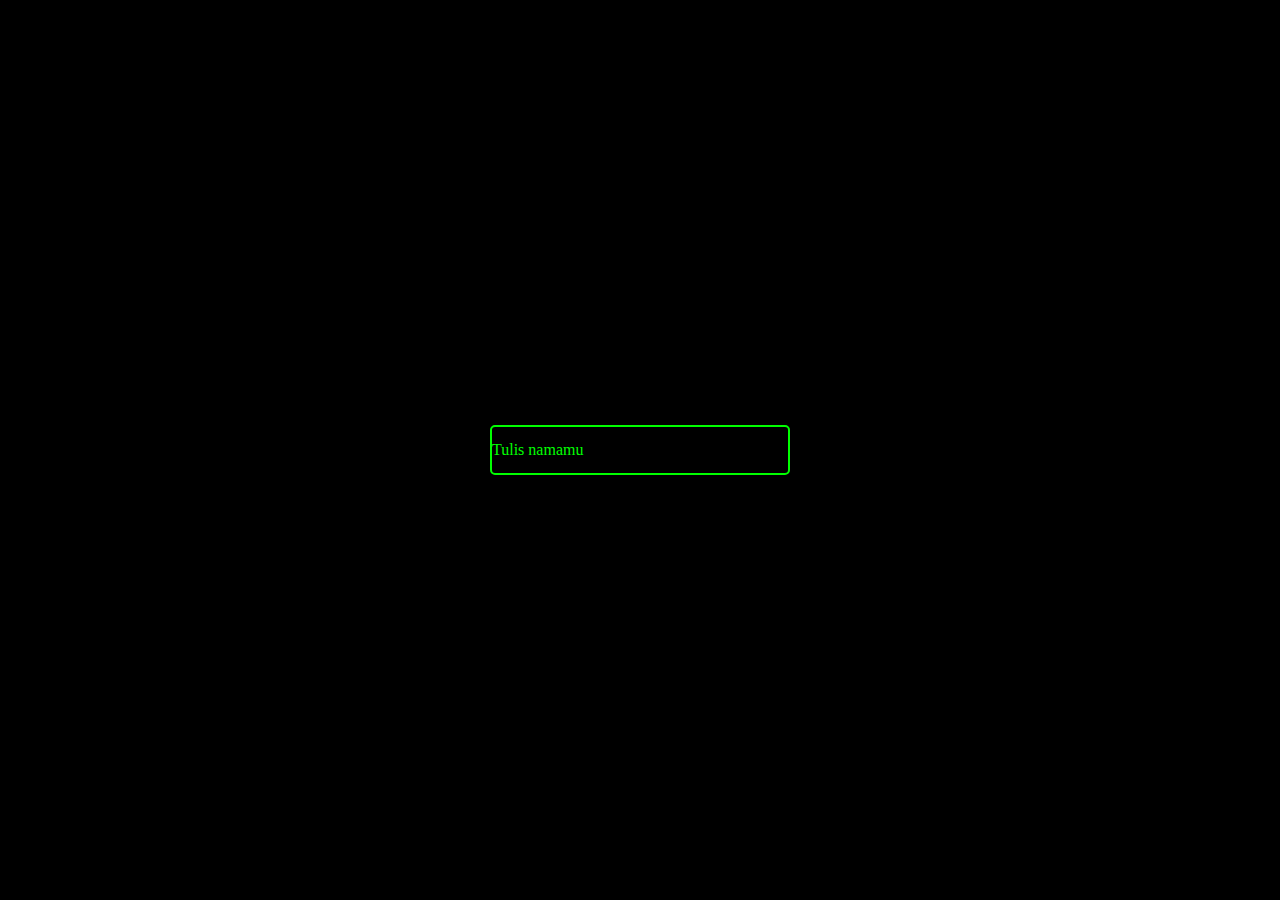
<file: placeholder-color/index.html>
<!DOCTYPE html>
<html lang="en">
<head>
    <meta charset="UTF-8">
    <meta http-equiv="X-UA-Compatible" content="IE=edge">
    <meta name="viewport" content="width=device-width, initial-scale=1.0">
    <title>Placeholder Color</title>
    <link rel="stylesheet" href="style.css">
</head>
<body>
    <input type="text" name="nama" id="nama" placeholder="Tulis namamu">
</body>
</html>
</file>
<file: placeholder-color/style.css>
*{
    font-family: 'poppins', sans serif;
    margin:0;
    padding:0;
    box-sizing:border-box;
}

body{
    display: flex;
    justify-content: center;
    align-items: center;
    min-height: 100vh;
    background: #000;
}

input{
    width: 300px;
    height: 50px;
    background: transparent;
    outline: none;
    border: 2px solid #0f0;
    border-radius:5px;
    padding: 0 15px
    box-shadow: 0 0 10px #0f0, inset 0 0 10px #0f0;
    color: #0f0;
    font-size: 16px;
}

input::placeholder{
    color:#0f0;
}
</file>
